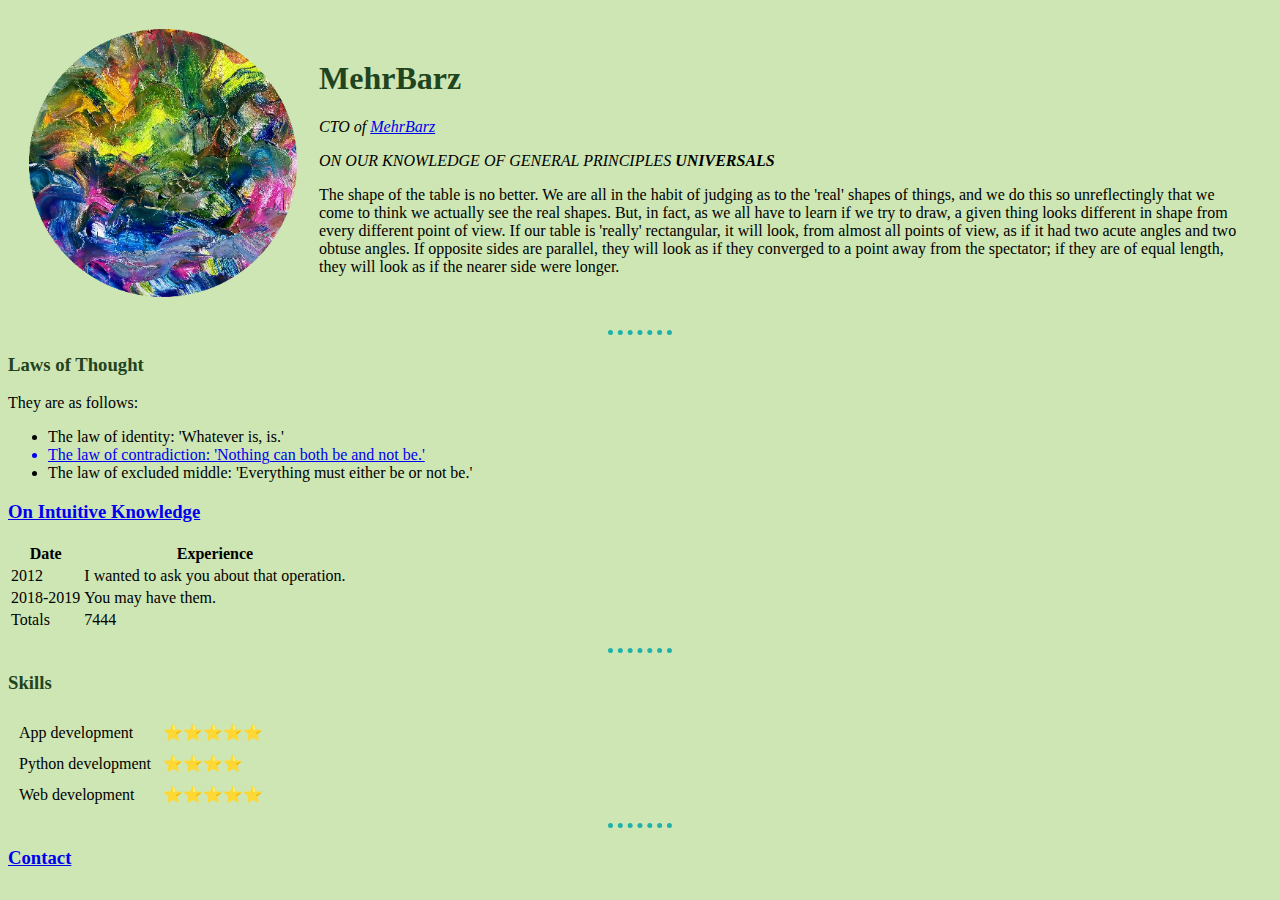
<file: HTML - Personal Site/index.html>
<!DOCTYPE html>
<html lang="en" dir="ltr">

<head>
  <meta charset="utf-8">
  <meta name="author" content="MehrBarz">
  <title>🚴 Mehr's Personal Website</title>
  <link rel="stylesheet" href="css/styles.css">
</head>


<body>
  <table cellspacing='20'>
    <tr>
      <td><img src="mehr.png" alt="Profile pic"></td>
      <td>
        <h1>MehrBarz</h1>
        <p><i> CTO of <a href="https://mehrbarz.wordpress.com/"> MehrBarz</a> </i></p>
        <p><em> ON OUR KNOWLEDGE OF GENERAL PRINCIPLES <strong>UNIVERSALS</strong> </em></p>
        <p>The shape of the table is no better. We are all in the habit of judging as to the 'real' shapes of things,
          and we
          do this so unreflectingly that we come to think we actually see the real shapes. But, in fact, as we all have
          to
          learn if we try to draw, a given thing looks different in shape from every different point of view. If our
          table is
          'really' rectangular, it will look, from almost all points of view, as if it had two acute angles and two
          obtuse
          angles. If opposite sides are parallel, they will look as if they converged to a point away from the
          spectator; if
          they are of equal length, they will look as if the nearer side were longer.</p>
      </td>
    </tr>
  </table>


  <hr>
  <h3>Laws of Thought</h3>
  <p>They are as follows:
    <br>
    <ul>
      <li>The law of identity: 'Whatever is, is.'</li>

      <a href="https://mehrbarz.wordpress.com/">
        <li>The law of contradiction: 'Nothing can both be and not be.'</li>
      </a>

      <li>The law of excluded middle: 'Everything must either be or not be.'</li>
    </ul>
    <h3> <a href="intuitive.html">On Intuitive Knowledge</a></h3>


    <table>
      <thead>
        <tr>
          <th>Date</th>
          <th>Experience</th>
        </tr>
      </thead>
      <tbody>
        <tr>
          <td>
            2012
          </td>
          <td>I wanted to ask you about that operation.</td>
        </tr>
        <tr>
          <td>2018-2019</td>
          <td>You may have them. </td>
        </tr>
      <tfoot>
        <td>Totals</td>
        <td>7444</td>

      </tfoot>

      </tbody>
    </table>

  </p>
  <hr>
  <h3>Skills</h3>
  <table cellspacing='10'>
    <tr>
      <td>App development</td>
      <td>⭐⭐⭐⭐⭐</td>
    </tr>
    <tr>
      <td>Python development</td>
      <td>⭐⭐⭐⭐</td>
    </tr>
    <tr>
      <td>Web development</td>
      <td>⭐⭐⭐⭐⭐</td>
    </tr>

  </table>
  <hr>
  <h3><a href="contact.html">Contact</a></h3>

</body>

</html>
</file>
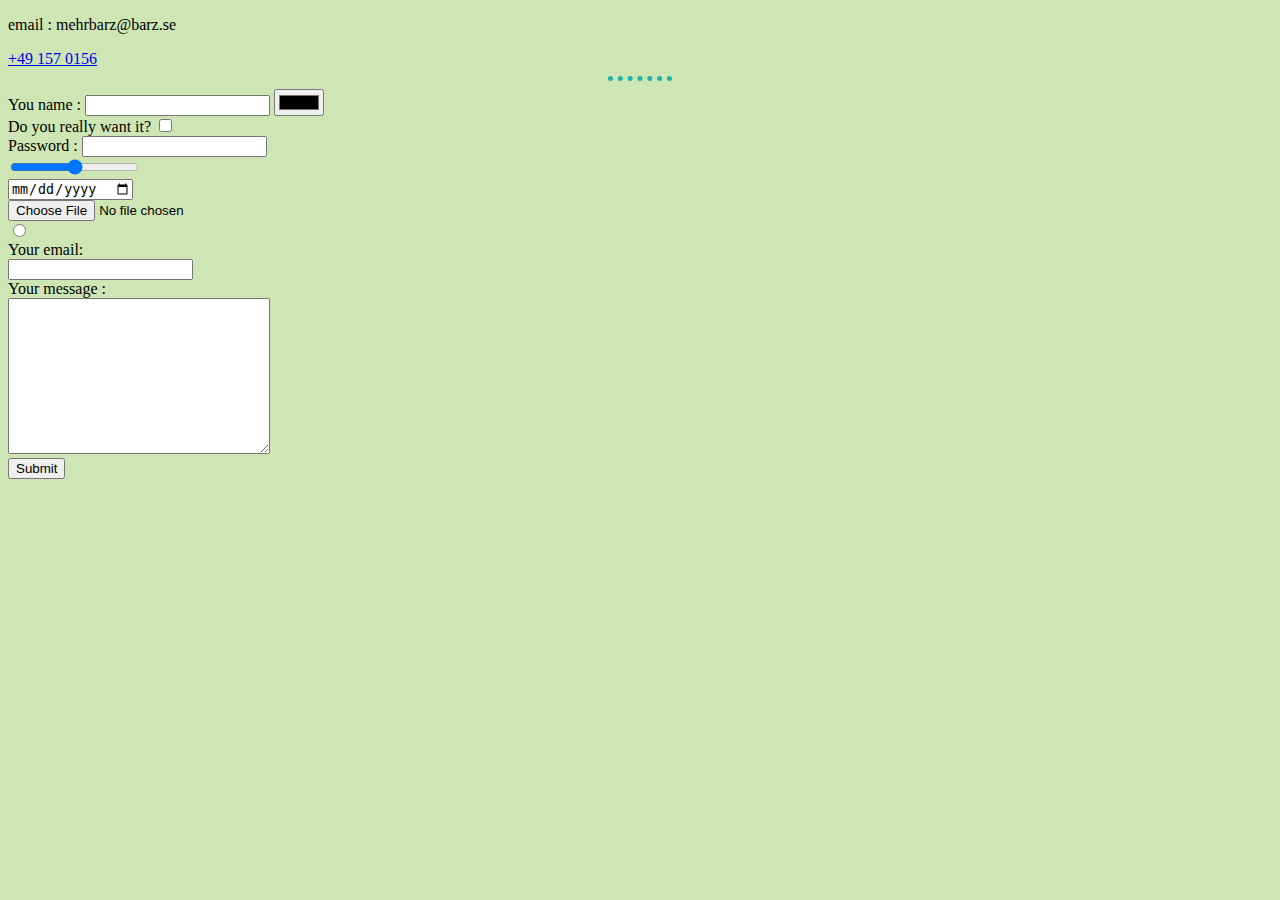
<file: HTML - Personal Site/contact.html>
<!DOCTYPE html>
<html lang="en">

<head>
    <meta charset="UTF-8">
    <meta http-equiv="X-UA-Compatible" content="IE=edge">
    <meta name="viewport" content="width=device-width, initial-scale=1.0">
    <title>contact</title>
    <link rel="stylesheet"  href="css/styles.css" >
</head>

<body>
    <p>email : mehrbarz@barz.se</p>
    <a href="tel:+49.157.0156">+49 157 0156</a>
    <hr>
    <form action="mailto:info@barz.se" method="POST" enctype="text/plain">
        <label>You name : </label>
        <input type="text" name="" value="">
        <input type="color" name="" id=""><br>
        <label>Do you really want it? </label>
        <input type="checkbox" name="" id=""><br>
        <label for="">Password : </label>
        <input type="password" name="" id=""><br>
        <input type="range" name="" id=""><br>
        <input type="date" name="" id=""><br>
        <input type="file" name="" id=""><br>
        <input type="radio" name="" id=""><br>
        <label for="">Your email: </label><br>
        <input type="email" name="YourEmail" id=""><br>
        <label for="">Your message : </label><br>
        <textarea name="yourMessage" id="" cols="30" rows="10"></textarea><br>
        <input type="submit" name="">
    </form>
</body>

</html>
</file>
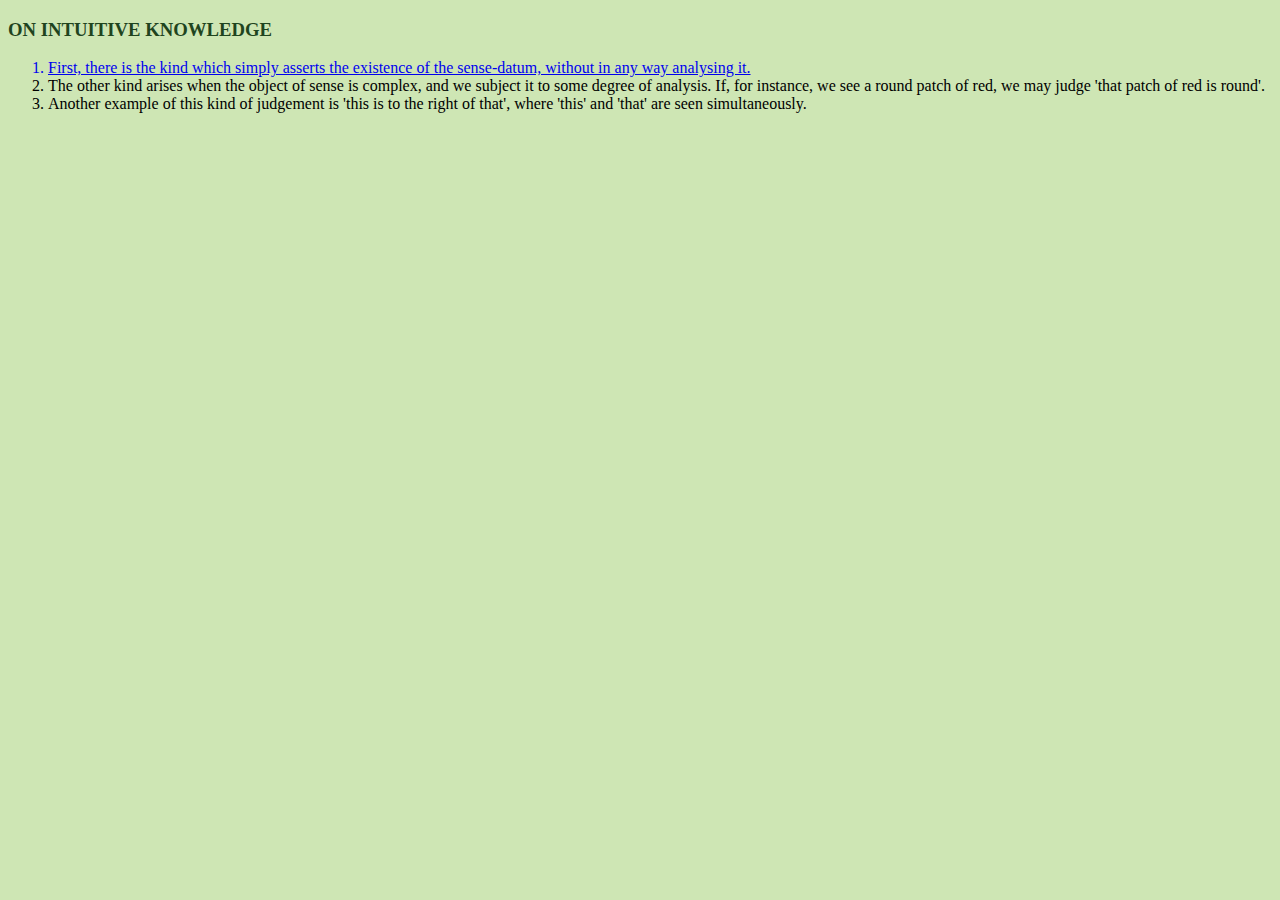
<file: HTML - Personal Site/intuitive.html>
<!DOCTYPE html>
<html lang="en">
<head>
    <meta charset="UTF-8">
    <meta http-equiv="X-UA-Compatible" content="IE=edge">
    <meta name="viewport" content="width=device-width, initial-scale=1.0">
    <title>On Intuitive Knowledge</title>
    <link rel="stylesheet"  href="css/styles.css" >
</head>
<body>
    <h3>ON INTUITIVE KNOWLEDGE</h3>
    <ol>
      <a href="https://mehrbarz.wordpress.com/">
        <li>First, there is the kind which simply asserts the existence of the sense-datum, without in any way analysing
          it. </li>
      </a>
      <li>The other kind arises when the object of sense is complex, and we subject it to some degree of analysis. If,
        for instance, we see a round patch of red, we may judge 'that patch of red is round'. </li>
      <li>Another example of this kind of judgement is 'this is to the right of that', where 'this' and 'that' are seen
        simultaneously.</li>
    </ol>

</body>
</html>
</file>
<file: HTML - Personal Site/css/styles.css>
body {
    background-color: #cee6b4;
  }
  hr{
    border-color: lightseagreen;
    height: 0px;
    width: 5%;
    border-width: 5px;
    border-style: dotted none none;
  }

  h1{
    color: #1f441e;
  }
  h3{
    color: #1f441e;
  }
</file>
